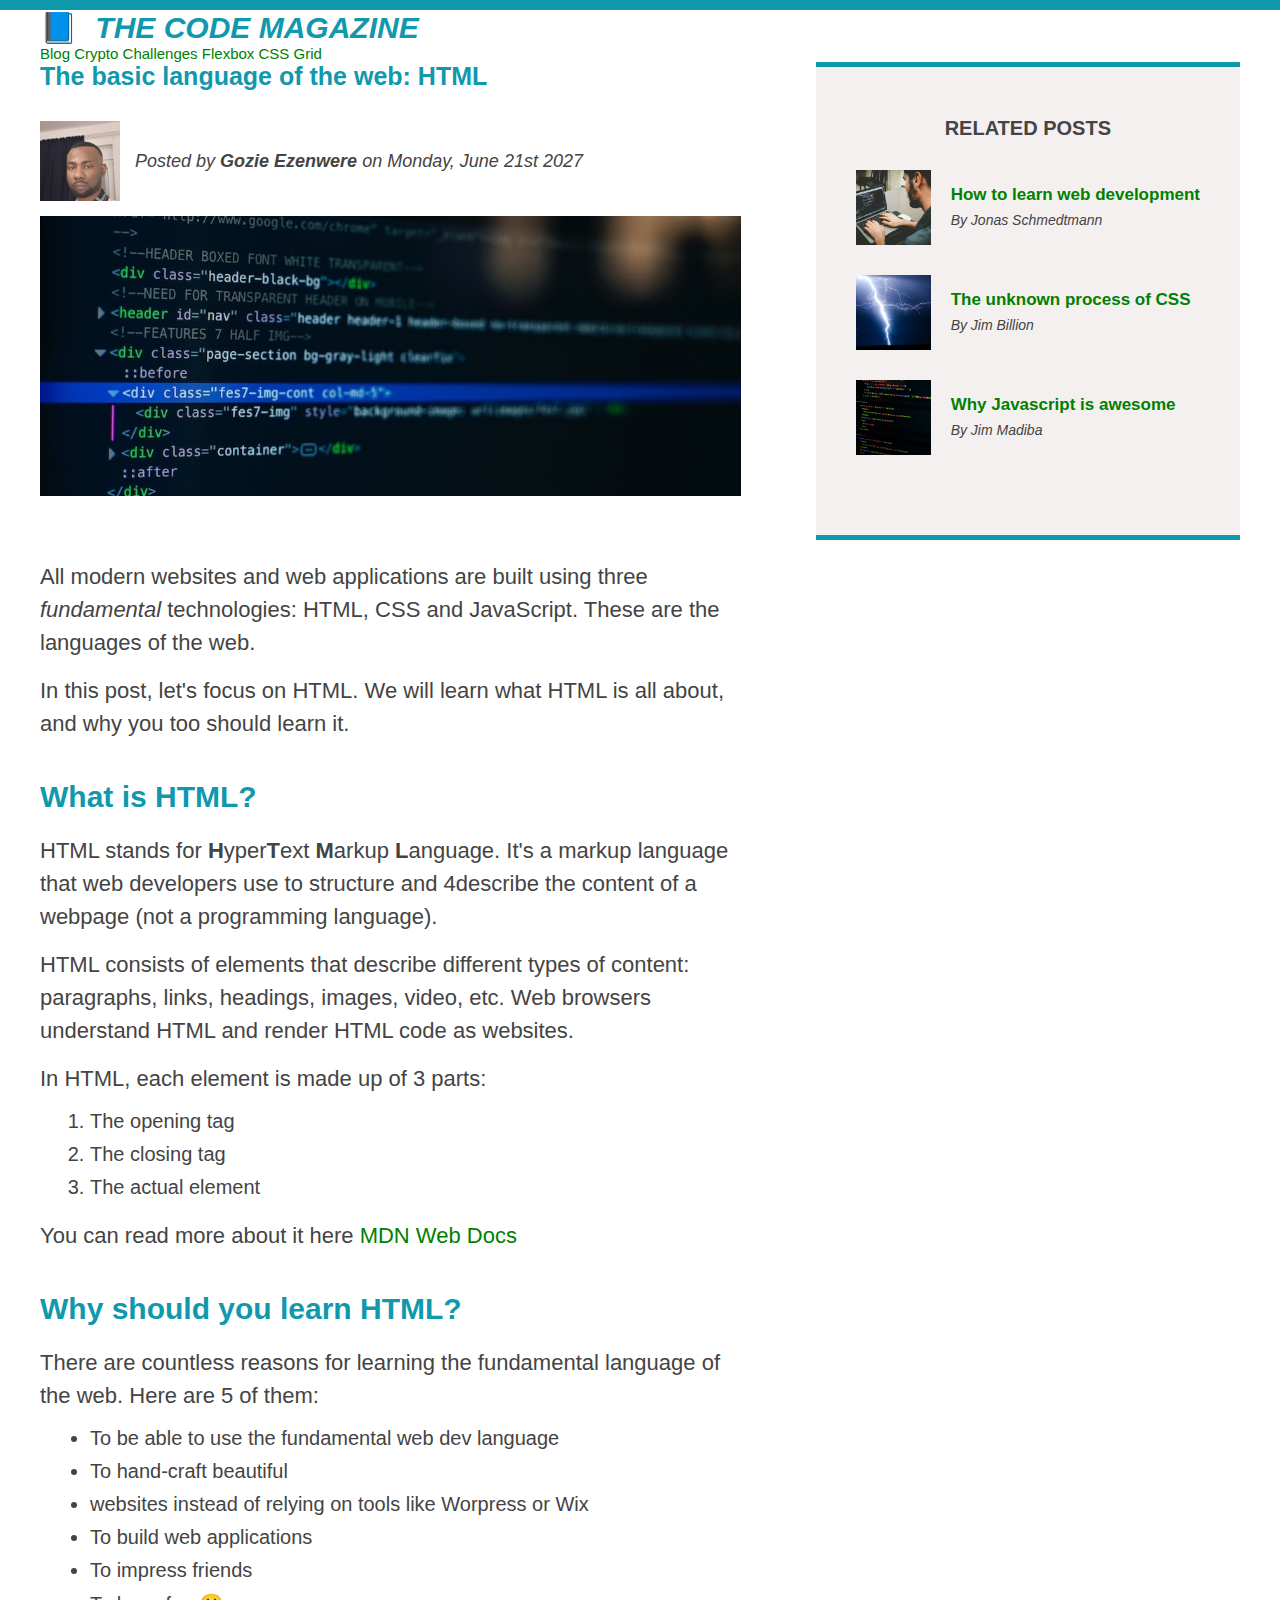
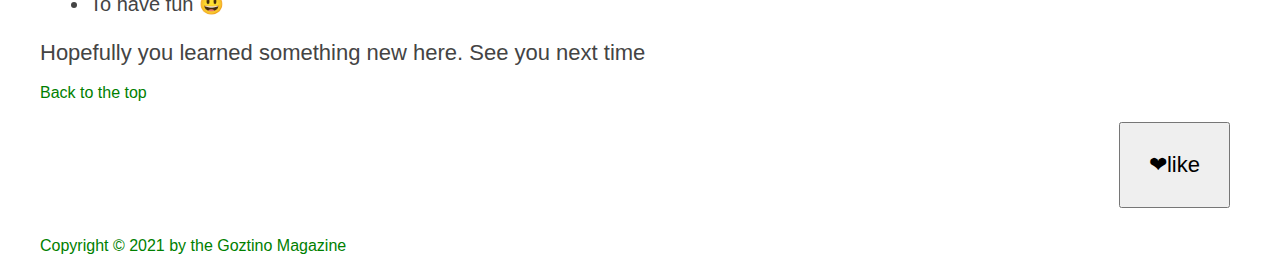
<file: index.html>
<!DOCTYPE html>

<html lang="en">
  <head>
    <link href="style.css" rel="stylesheet" />
    <title>The basic language of the web: HTML</title>
  </head>

  <body>
    <!-- 
    <h1>The basic language of the web: HTML</h1>
    <h2>The basic language of the web: HTML</h2>
    <h3>The basic language of the web: HTML</h3>
    <h4>The basic language of the web: HTML</h4>
    <h5>The basic language of the web: HTML</h5>
    <h6>The basic language of the web: HTML</h6>
      -->
    <div class="container">
      <header class="main-title.">
        <h1>📘 The Code Magazine</h1>
        <nav>
          <div class="nav">
            <a href="blog.html">Blog</a>

            <a href="crypto.html">Crypto</a>

            <a href="#"> Challenges</a>
            <a href="flexbox.html"> Flexbox</a>
            <a href="css-grid.html"> CSS Grid</a>
          </div>
        </nav>
      </header>

      <div class="row">
        <article>
          <header class="post-header">
            <h2>The basic language of the web: HTML</h2>
            <div class="author-box">
              <img
                src="img/Goztino.jpg"
                alt="Picture of Gozie Ezenwere"
                width="80"
                height="80"
                class="Gozie-img"
              />

              <p id="posted" class="Gozie">
                Posted by <strong>Gozie Ezenwere</strong> on Monday, June 21st
                2027
              </p>
            </div>

            <img
              src="img/post-img.jpg"
              alt="HTML code on a screen"
              width="500"
              height="200"
              class="html-code"
            />
          </header>

          <p>
            All modern websites and web applications are built using three
            <em>fundamental</em>
            technologies: HTML, CSS and JavaScript. These are the languages of
            the web.
          </p>
          <p>
            In this post, let's focus on HTML. We will learn what HTML is all
            about, and why you too should learn it.
          </p>

          <h3>What is HTML?</h3>

          <p>
            HTML stands for <strong>H</strong>yper<strong>T</strong>ext
            <strong>M</strong>arkup <strong>L</strong>anguage. It's a markup
            language that web developers use to structure and 4describe the
            content of a webpage (not a programming language).
          </p>
          <p>
            HTML consists of elements that describe different types of content:
            paragraphs, links, headings, images, video, etc. Web browsers
            understand HTML and render HTML code as websites.
          </p>
          <p>In HTML, each element is made up of 3 parts:</p>
          <ol>
            <li>The opening tag</li>
            <li>The closing tag</li>
            <li>The actual element</li>
          </ol>
          <p>
            You can read more about it here
            <a
              href="https://developer.mozilla.org/en-US/docs/Web/HTML"
              target="_blank"
              >MDN Web Docs</a
            >
          </p>

          <h3>Why should you learn HTML?</h3>
          <p>
            There are countless reasons for learning the fundamental language of
            the web. Here are 5 of them:
          </p>
          <ul>
            <li>To be able to use the fundamental web dev language</li>
            <li>To hand-craft beautiful</li>
            <li>websites instead of relying on tools like Worpress or Wix</li>
            <li>To build web applications</li>
            <li>To impress friends</li>
            <li>To have fun 😃</li>
          </ul>
          <p>Hopefully you learned something new here. See you next time</p>

          <a href="#"> Back to the top</a>
          <br />
          <br />
          <br />
        </article>

        <aside>
          <h4>Related posts</h4>
          <ul class="related-px">
            <li class="related-post">
              <img
                src="img/related-1.jpg"
                alt="Someone coding"
                height="75"
                width="75"
              />
              <div>
                <a href="#" class="related-link"
                  >How to learn web development</a
                >
                <p class="related">By Jonas Schmedtmann</p>
              </div>
            </li>

            <li class="related-post">
              <img
                src="img/related-2.jpg"
                alt="Thunderstorm"
                height="75"
                width="75"
              />

              <div>
                <a href="#" class="related-link"> The unknown process of CSS</a>
                <p class="related">By Jim Billion</p>
              </div>
            </li>

            <li class="related-post">
              <img
                src="img/related-3.jpg"
                alt="image of css codes"
                width="75"
                height="75"
              />
              <div>
                <a href="#" class="related-link"> Why Javascript is awesome</a>
                <p class="related">By Jim Madiba</p>
              </div>
            </li>
          </ul>
        </aside>
      </div>
      <br />
      <br />
      <footer>
        <p id="copyright">Copyright &copy; 2021 by the Goztino Magazine</p>
      </footer>
    </div>
    <button>❤like</button>
  </body>
</html>
</file>
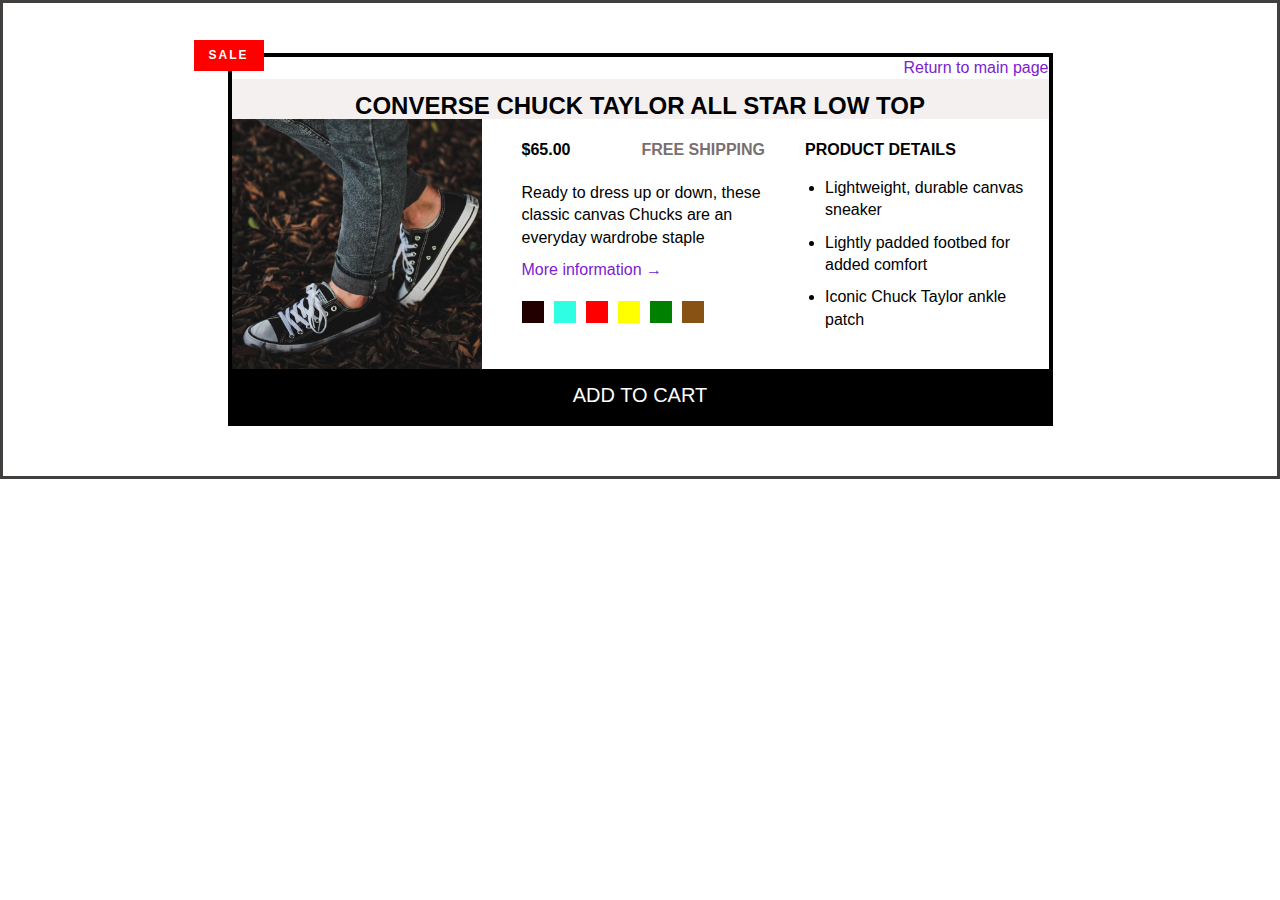
<file: blog.html>
<!DOCTYPE html>

<html>
  <head>
    <link href="tyle.css" rel="stylesheet" />
    <title>My second Challenge</title>
  </head>

  <body>
    <article class="product">
      <p class="return">
        <a href="index.html">Return to main page </a>
      </p>
      <h2 class="main">Converse Chuck Taylor All Star Low Top</h2>
      <div class="container">
        <img
          src="img/challenges.jpg"
          alt="leg wearing jeans and shoes"
          height="250"
          width="250"
          class="product-img"
        />
        <div class="product-info">
          <div class="product-price">
            <p class="price"><strong>$65.00</strong></p>
            <p class="sale">SALE</p>
            <p class="ship">Free shipping</p>
          </div>
          <p class="product-description">
            Ready to dress up or down, these classic canvas Chucks are an
            everyday wardrobe staple
          </p>
          <p class="more-info"><a href="#"> More information &rarr; </a></p>

          <div class="product-colors">
            <div class="color"></div>
            <div class="color color-blue"></div>
            <div class="color color-red"></div>
            <div class="color color-yellow"></div>
            <div class="color color-green"></div>
            <div class="color color-brown"></div>
          </div>
        </div>
        <div class="product-details">
          <h4 class="details">Product details</h4>
          <ul class="details-list">
            <li>Lightweight, durable canvas sneaker</li>
            <li>Lightly padded footbed for added comfort</li>
            <li>Iconic Chuck Taylor ankle patch</li>
          </ul>
        </div>
      </div>
      <button class="add-cart">Add to cart</button>
    </article>
  </body>
</html>
</file>
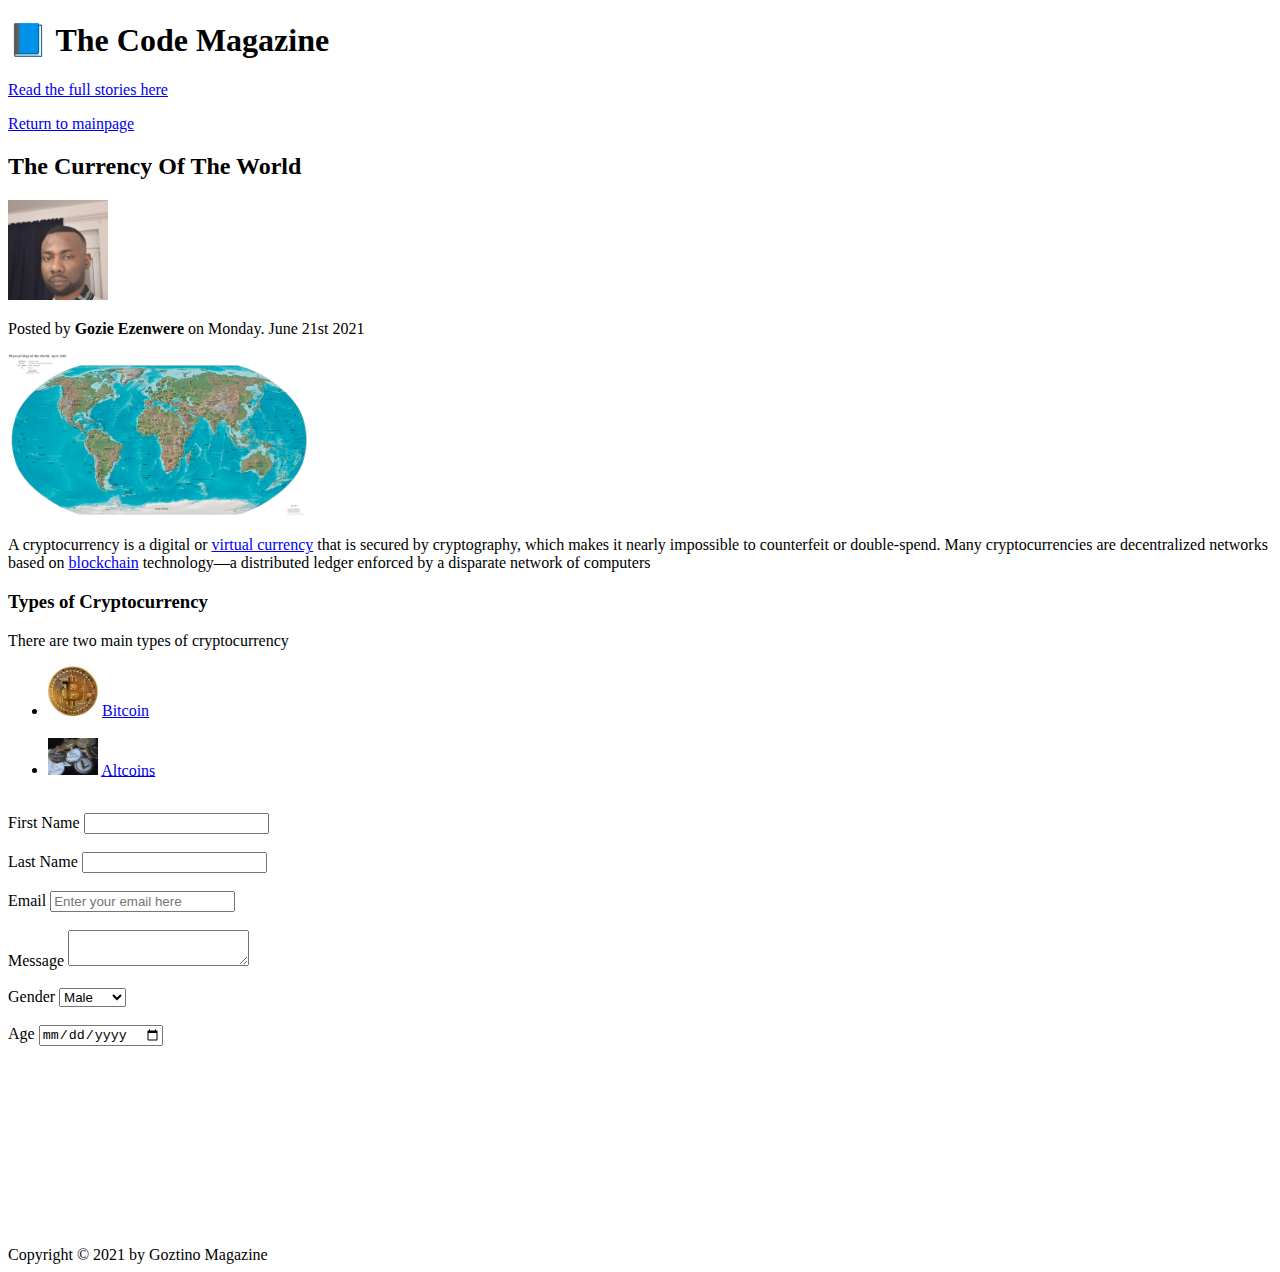
<file: crypto.html>
<!DOCTYPE html>

<html>
  <head>
    <title>Crypto story</title>
  </head>

  <body>
    <h1>📘 The Code Magazine</h1>
    <a href="#">Read the full stories here</a>
    <p></p>
    <a href="index.html">Return to mainpage</a>

    <h2>The Currency Of The World</h2>
    <img src="img/Goztino.jpg" width="100" />
    <p>Posted by <strong>Gozie Ezenwere</strong> on Monday. June 21st 2021</p>
    <img src="img/R (1).jpg" width="300" <br />

    <p>
      A cryptocurrency is a digital or
      <a href="https://www.investopedia.com/terms/v/virtual-currency.asp"
        >virtual currency</a
      >
      that is secured by cryptography, which makes it nearly impossible to
      counterfeit or double-spend. Many cryptocurrencies are decentralized
      networks based on
      <a href="https://www.investopedia.com/terms/b/blockchain.asp">
        blockchain</a
      >
      technology—a distributed ledger enforced by a disparate network of
      computers
    </p>
    <h3>Types of Cryptocurrency</h3>
    <p>There are two main types of cryptocurrency</p>
    <ul>
      <li>
        <img src="img/OIP.jpg" width="50" />
        <a href="#"> Bitcoin</a>
      </li>
      <br />
      <li>
        <img src="img/Altcoins-Litecoin.jpg" width="50" />
        <a href="#"> Altcoins</a>
      </li>
    </ul>
    <br />

    <form>
      <div>
        <label> First Name </label>
        <input type="text"
      </div>
      <br />
      <br />
      <div>
        <label> Last Name </label>
        <input type="text"
      </div>
      <br />
      <br />
      <div>
        <label>Email</label>
        <input type="email" placeholder="Enter your email here"
      </div>
      <br />
      <br />
      <div>
        <label> Message </label>
        <textarea name="Message"></textarea>
      </div>
      <br />

      <div>
        <label>Gender</label>
        <select name="gender">
          <option value="male">Male</option>
          <option value="female">Female</option>
          <option value="other">Other</option>
        </select>
      </div>
      <br />
      <div>
        <label> Age </label>
        <input type="date"
      </div>
    </form>
    <div style="margin-top: 200px"></div>
    <footer>Copyright &copy; 2021 by Goztino Magazine</footer>
  </body>
</html>
</file>
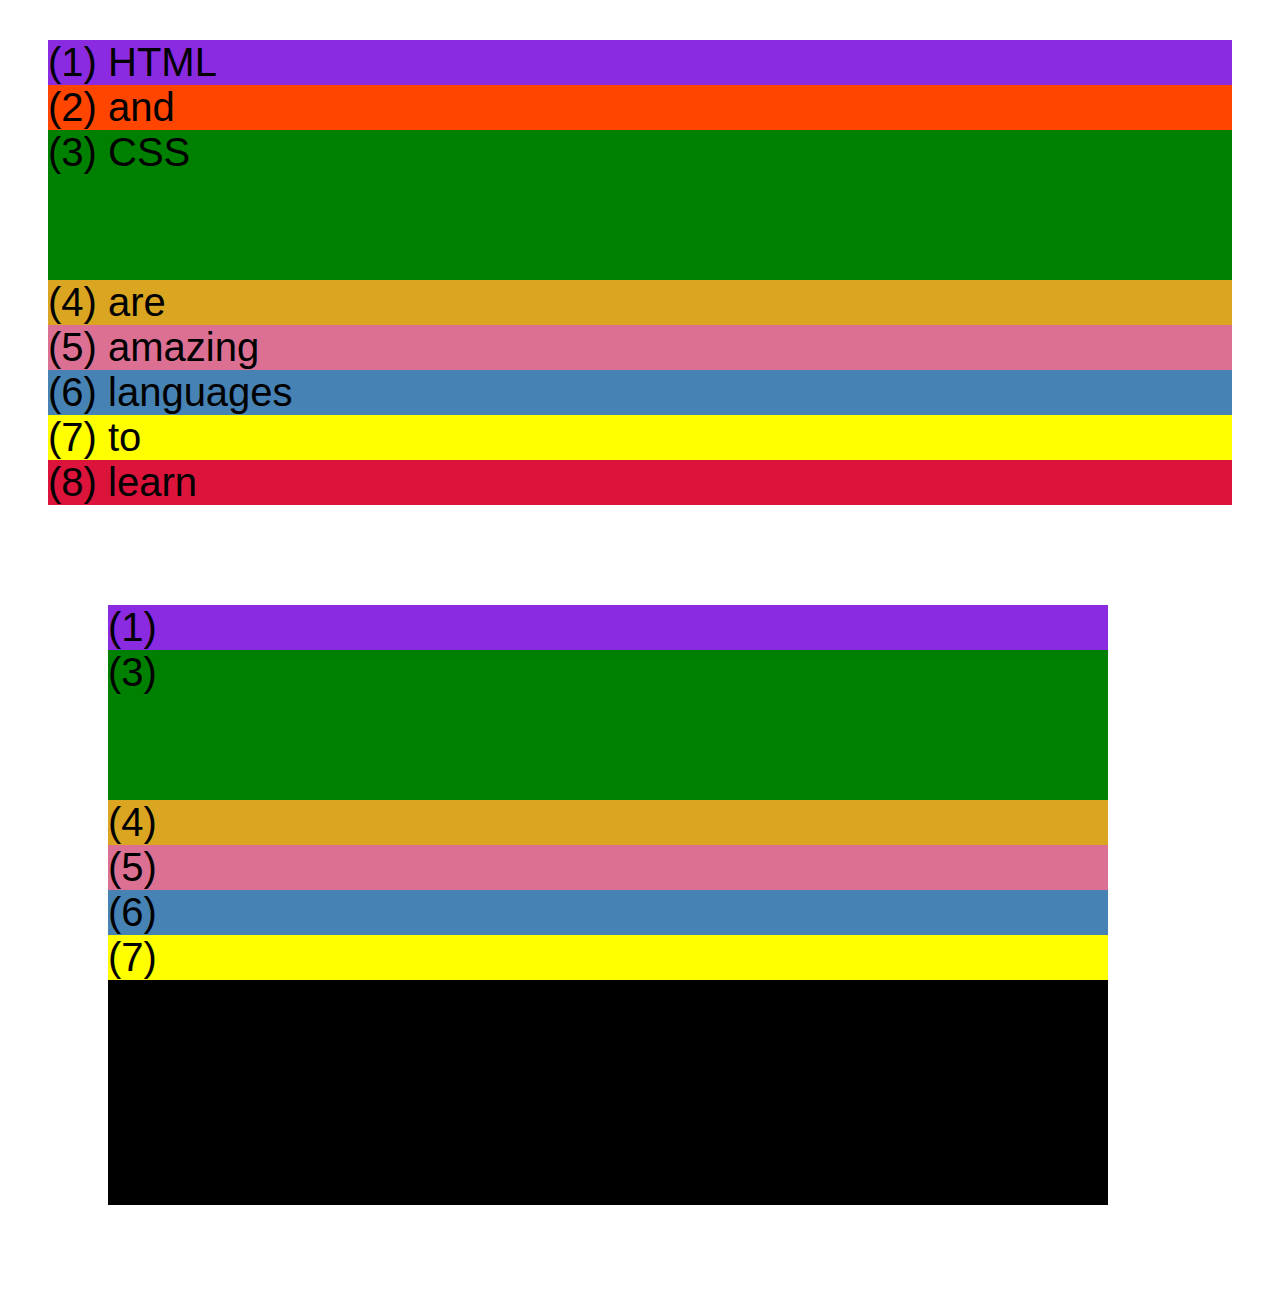
<file: css-grid.html>
<!DOCTYPE html>
<html lang="en">
  <head>
    <meta charset="UTF-8" />
    <meta http-equiv="X-UA-Compatible" content="IE=edge" />
    <meta name="viewport" content="width=device-width, initial-scale=1.0" />
    <title>CSS Grid</title>
    <style>
      .el--1 {
        background-color: blueviolet;
      }
      .el--2 {
        background-color: orangered;
      }
      .el--3 {
        background-color: green;
        height: 150px;
      }
      .el--4 {
        background-color: goldenrod;
      }
      .el--5 {
        background-color: palevioletred;
      }
      .el--6 {
        background-color: steelblue;
      }
      .el--7 {
        background-color: yellow;
      }
      .el--8 {
        background-color: crimson;
      }

      .container--1 {
        /* STARTER */
        font-family: sans-serif;
        background-color: #ddd;
        font-size: 40px;
        margin: 40px;

        /* CSS GRID */
      }

      .container--2 {
        /* STARTER */
        font-family: sans-serif;
        background-color: black;
        font-size: 40px;
        margin: 100px;

        width: 1000px;
        height: 600px;

        /* CSS GRID */
      }
    </style>
  </head>
  <body>
    <div class="container--1">
      <div class="el el--1">(1) HTML</div>
      <div class="el el--2">(2) and</div>
      <div class="el el--3">(3) CSS</div>
      <div class="el el--4">(4) are</div>
      <div class="el el--5">(5) amazing</div>
      <div class="el el--6">(6) languages</div>
      <div class="el el--7">(7) to</div>
      <div class="el el--8">(8) learn</div>
    </div>

    <div class="container--2">
      <div class="el el--1">(1)</div>
      <div class="el el--3">(3)</div>
      <div class="el el--4">(4)</div>
      <div class="el el--5">(5)</div>
      <div class="el el--6">(6)</div>
      <div class="el el--7">(7)</div>
    </div>
  </body>
</html>
</file>
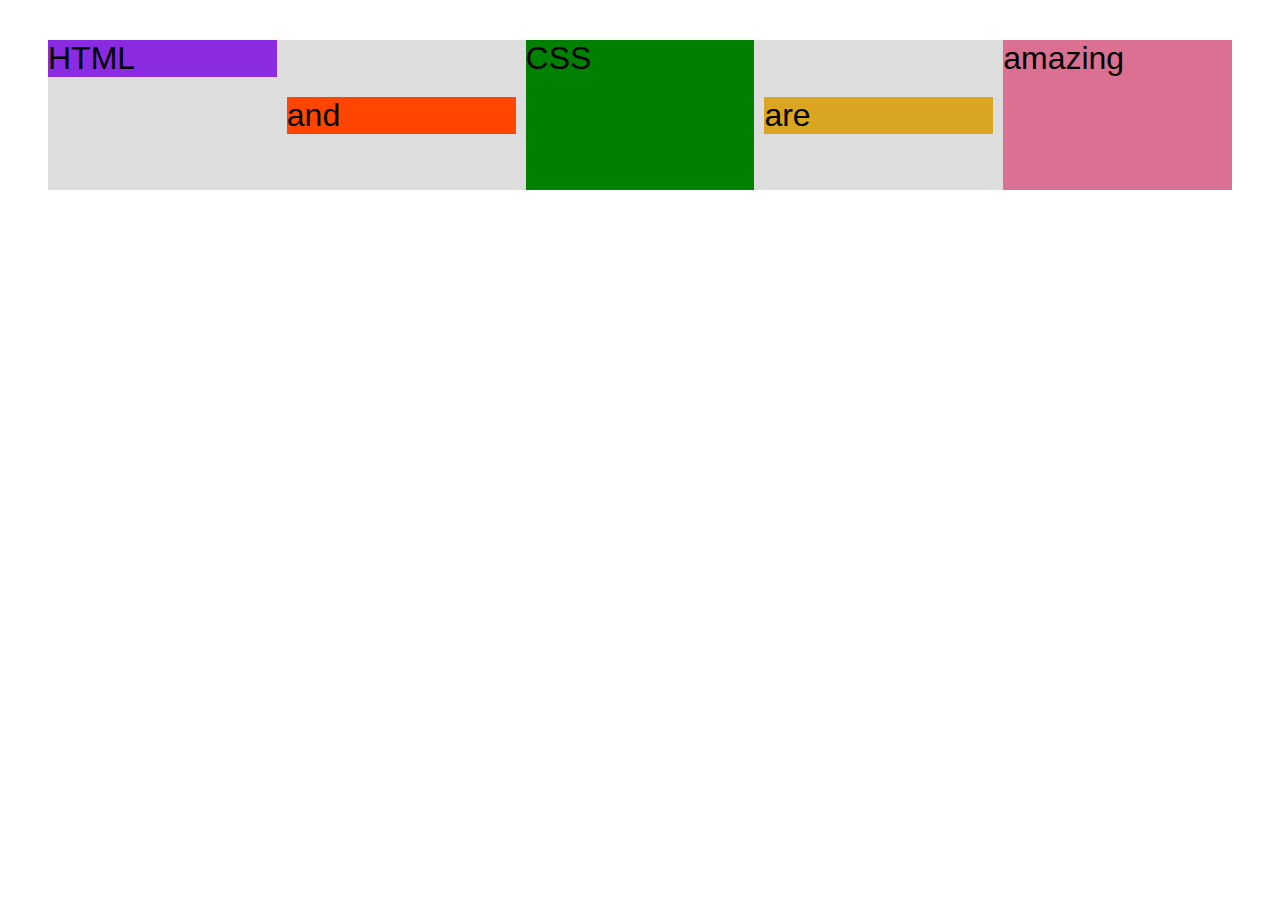
<file: flexbox.html>
<!DOCTYPE html>
<html lang="en">
  <head>
    <meta charset="UTF-8" />
    <meta http-equiv="X-UA-Compatible" content="IE=edge" />
    <meta name="viewport" content="width=device-width, initial-scale=1.0" />
    <title>Flexbox</title>
    <style>
      .el--1 {
        background-color: blueviolet;
      }
      .el--2 {
        background-color: orangered;
      }
      .el--3 {
        background-color: green;
        height: 150px;
      }
      .el--4 {
        background-color: goldenrod;
      }
      .el--5 {
        background-color: palevioletred;
      }
      .el--6 {
        background-color: steelblue;
      }
      .el--7 {
        background-color: yellow;
      }
      .el--8 {
        background-color: crimson;
      }

      .container {
        /* STARTER */
        font-family: sans-serif;
        background-color: #ddd;
        font-size: 32px;
        margin: 40px;

        /* FLEXBOX */
        display: flex;
        align-items: center;
        justify-content: flex-start;
        gap: 10px;
      }
      .el {
        /*DEFAULTS:
        flex-grow: 0;
        flex-shrink: 1;
        flex-basis: auto;*/
        /*flex-basis: 200px;*/
        /* flex-shrink: 0; */
        /* flex: 0 0 200px; */
        flex: 1;
      }

      .el--1 {
        align-self: flex-start;
        /*order: 2;*/
        /* flex-grow: 2; */
      }
      .el--5 {
        align-self: stretch;
      }
      .el--6 {
        order: -1;
      }
    </style>
  </head>
  <body>
    <div class="container">
      <div class="el el--1">HTML</div>
      <div class="el el--2">and</div>
      <div class="el el--3">CSS</div>
      <div class="el el--4">are</div>
      <div class="el el--5">amazing</div>
      <!--<div class="el el--6">languages</div>
      <div class="el el--7">to</div>
      <div class="el el--8">learn</div>-->
    </div>
  </body>
</html>
</file>
<file: style.css>
/*First thing to do before styling CSS*/
* {
  margin: 0;
  padding: 0;
  box-sizing: border-box;
}

body {
  color: #444;
  font-family: sans-serif;
  border-top: 10px solid #1098ad;
  position: relative;
}

/*Centering the page*/
.container {
  width: 1200px;
  /*margin-left: auto;
  margin-right: auto;*/
  margin: 0 auto;
}

.main-title {
  background-color: #f5f0f0;
  /*padding: 20px;
  padding-left: 40px;
  padding-right: 40px;*/
  padding: 20px 40px;
  margin-bottom: 60px; /*affects distance btw grey and The basic language*/
  /*height: 80px;affects the grey area of Code magazine*/
}
/*Styling nav*/
.nav {
  font-size: 15px;
  /* margin-top: 10px; */
  /* text-align: center; */
}
article {
  margin-bottom: 60px;
}

h1,
h2,
h3 {
  color: #1098ad;
}

h1 {
  font-size: 30px;
  text-transform: uppercase;
  font-style: italic;
}

h2 {
  font-size: 25px;
  margin-bottom: 30px;
}

.post-header {
  margin-bottom: 60px;
}

h3 {
  font-size: 30px;
  margin-bottom: 20px;
  margin-top: 40px;
}
h4 {
  font-size: 20px;
  margin-bottom: 30px;

  text-transform: uppercase;
  text-align: center;
}

p {
  font-size: 22px;

  line-height: 1.5;
  margin-bottom: 15px;
}

ul,
ol {
  margin-left: 50px;
  margin-bottom: 20px;
}

li {
  font-size: 20px;
  margin-bottom: 10px;
}
li :last-child {
  margin: 0px;
}

#posted {
  font-size: 18px;
  font-style: italic;
}
#copyright {
  font-size: 16px;
}

.related {
  /* font-weight: bold; */
  font-size: 18px;
}

/*ul {
  list-style: none;
}*/

.related-px {
  list-style: none;
  margin-left: 0;
}

aside {
  background-color: #f5f0f0;
  border-top: 5px solid #1098ad;
  border-bottom: 5px solid #1098ad;
  padding: 50px 40px;
}

/*body {
  background-color: rgb(219, 210, 210);
}*/
li:nth-child(even) {
  /*color: red;*/
}

/*This is not working*/
article p:last-child {
}

/*Styling links*/
a {
  color: green;
  text-decoration: none;
}

a:visited {
  color: #1098ad;
}

a:hover {
  color: orangered;
  font-weight: bold;
  text-decoration: underline dotted orangered;
}

a:active {
  background-color: black;
  font-style: italic;
}

/*Using the important keyword*/
footer p {
  color: green !important;
}

.html-code {
  width: 100%;
  height: auto;
}

button {
  font-size: 22px;
  padding: 28px;
  cursor: pointer;
  position: absolute;
  bottom: 50px;
  right: 50px;
}

h1::first-letter {
  font-style: normal;
  margin-right: 10px;
}

/*To make first-letter bigger
h2::first-letter {
  font-size: 50px;
}*/

/*FLOATS
.Gozie-img {
  float: left;
  margin-bottom: 20px;
}
.Gozie {
  padding-left: 100px;
  float: left;
  margin-top: 10px;
  margin-left: 20px;
}

h1 {
  float: left;
}

nav {
  float: right;
}
.clear {
  clear: both;
}
.clearfix::after {
  clear: both;
  content: "";
  display: block;
}
article {
  width: 825px;
  float: left;
}
aside {
  width: 300px;
  float: right;
}
footer {
  clear: both;
}*/

/* FLEXBOX */
.main-title {
  display: flex;
  align-items: center;
  justify-content: space-between;
}
.author-box {
  display: flex;
  align-items: center;
  margin-bottom: 15px;
}
.Gozie {
  margin-bottom: 0;
  margin-left: 15px;
}
.related-post {
  display: flex;
  align-items: center;
  gap: 20px;
  margin-bottom: 30px;
}
.related-link:link {
  font-size: 17px;
  font-weight: bold;
  font-style: normal;
  margin-bottom: 5px;
  display: block;
}

.related {
  font-size: 14px;
  font-weight: normal;
  font-style: italic;
}
.row {
  display: flex;
  gap: 75px;
  margin-bottom: 60px;
  align-items: flex-start;
}

article {
  flex: 1;
  margin-bottom: 0;
}
</file>
<file: tyle.css>
* {
  margin: 0;
  padding: 0;
  box-sizing: border-box;
}

/*PRODUCT INFORMATION*/
.product-price {
  display: flex;
  justify-content: space-between;
  align-items: center;
  margin-bottom: 20px;
}
.price {
  /* float: left; */
}
.product-info {
  /*(825-8-250-80)/2*/
  /* width: 243px; */

  padding-top: 20px;
  flex: 1;
}

body {
  font-family: sans-serif;
  border: 3px solid #423f3f;
  line-height: 1.4;
}
.product-img {
}

.return {
  text-align: end;
}
. h2 {
  text-transform: uppercase;
}

.main {
  background-color: #f5f0f0;
  padding: 10px 10px;
  margin-bottom: 0px;
  height: 40px;
  text-transform: uppercase;
  text-align: center;
}

.product {
  border: 4px solid;
  width: 825px;
  margin: 50px auto;
  position: relative;
}

.ship {
  color: rgb(121, 111, 111);
  text-transform: uppercase;
  font-weight: bold;
}

.sale {
  background-color: red;
  color: #fff;
  font-size: 12px;
  font-weight: bold;
  letter-spacing: 2px;
  padding: 7px 15px;
  display: inline-block;
  position: absolute;
  top: -17px;
  left: -38px;
}

a {
  color: rgb(124, 33, 209);
  text-decoration: dotted;
}

.product-colors {
  display: flex;
  gap: 10px;
}
.color {
  background-color: #200;
  height: 22px;
  width: 22px;
}

.color-blue {
  background-color: #2ffee2;
}
.color-red {
  background-color: red;
}
.color-yellow {
  background-color: yellow;
}
.color-green {
  background-color: green;
}
.color-brown {
  background-color: #885214;
}

/*PRODUCT DETAILS*/
.product-details {
  width: 243px;
  flex: 1;

  margin-top: 20px;
}
.details {
  text-transform: uppercase;
  margin-bottom: 15px;
}

.details-list {
  margin-left: 20px;
}

.product-description {
  margin-bottom: 10px;
}
.more-info {
  color: rgb(197, 34, 34);
  margin-bottom: 20px;
  display: inline-block;
}

.details-list li {
  margin-bottom: 10px;
}

a:hover {
  color: red;
  font-weight: bold;
  text-decoration: underline solid rgb(17, 17, 16);
}
.add-cart {
  background-color: black;
  border: none;
  color: #fff;
  font-size: 20px;
  text-transform: uppercase;
  cursor: pointer;
  padding: 15px;
  width: 100%;
}

.add-cart:hover {
  color: #000;
  background: white;
}
.container {
  display: flex;
  gap: 40px;
}
</file>
